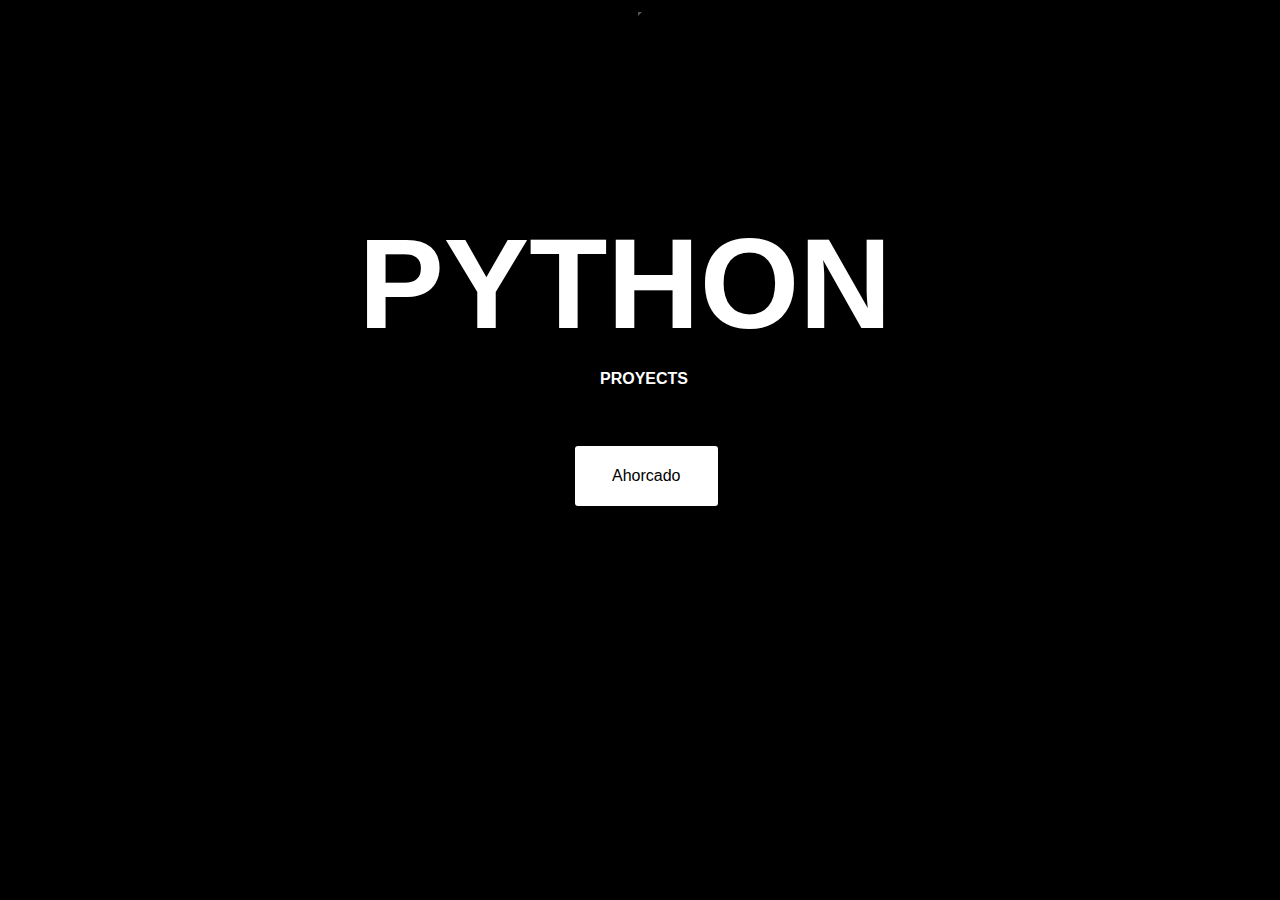
<file: index.html>
<!DOCTYPE html>
<html lang="en">
<head>
    <meta charset="UTF-8">
    <meta http-equiv="X-UA-Compatible" content="IE=edge">
    <meta name="viewport" content="width=device-width, initial-scale=1.0">
    <link type="text/css" rel="stylesheet" href="style.css">
    <title>Python Proyects [ESPAÑOL]</title>
    <link rel="preconnect" href="https://fonts.googleapis.com">
    <link rel="preconnect" href="https://fonts.gstatic.com" crossorigin>
    <link href="https://fonts.googleapis.com/css2?family=Oswald&family=Raleway:wght@300&display=swap" rel="stylesheet">
</head>
<body>
    <div class="aaa" id="div-one">
        <ul>
            <button id="z">
                <a class="button" id="ahorcado" href="./proyects/ahorcado/index.html">Ahorcado</a>
            </button>
        </ul>
        <h1 id="h1-header">PYTHON</h1> 
        <h3 id="h3-header">PROYECTS</h3> 
    </div>
</body>
</html>
</file>
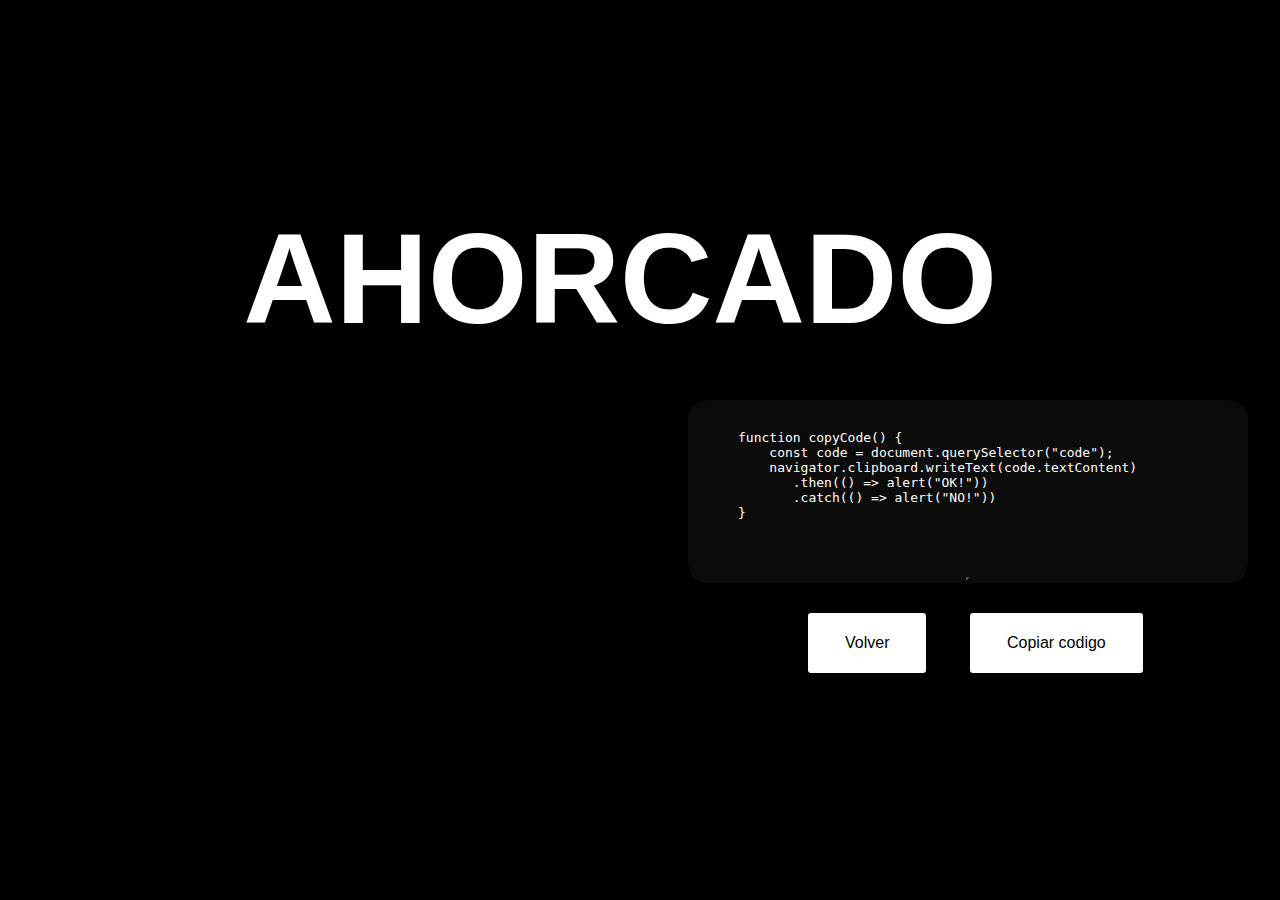
<file: proyects/ahorcado/index.html>
<!DOCTYPE html>
<html lang="en">
<head>
    <meta charset="UTF-8">
    <meta http-equiv="X-UA-Compatible" content="IE=edge">
    <meta name="viewport" content="width=device-width, initial-scale=1.0">
    <link type="text/css" rel="stylesheet" href="style.css">
    <title>Python Proyects [ESPAÑOL]</title>
    <link rel="preconnect" href="https://fonts.googleapis.com">
    <link rel="preconnect" href="https://fonts.gstatic.com" crossorigin>
    <script async src="script.js"></script>
    <link href="https://fonts.googleapis.com/css2?family=Oswald&family=Raleway:wght@300&display=swap" rel="stylesheet">
</head>
<body>
    <div class= 'container'>
    <div class="container_content">
    <div class="container_content_inner">
    <div class="aaa" id="div-one">
        <h1 id="h1-header">AHORCADO</h1> 
        <div id="code">
            <pre>
                <code id="code-s">
function copyCode() {
    const code = document.querySelector("code");
    navigator.clipboard.writeText(code.textContent)
       .then(() => alert("OK!"))
       .catch(() => alert("NO!"))
}                 
                </code>
            </pre>
            <button id="z">
                 <a class="button" id="back" href="../../index.html">Volver</a>
            </button>
            <button onclick="copyCode()" id="copy-btn">Copiar codigo</button>
        </div>
    </div>
    <div class="container_outer_img">
    <div class="img-inner">
    <div class="overlay"></div>
</body>
</html>
</file>
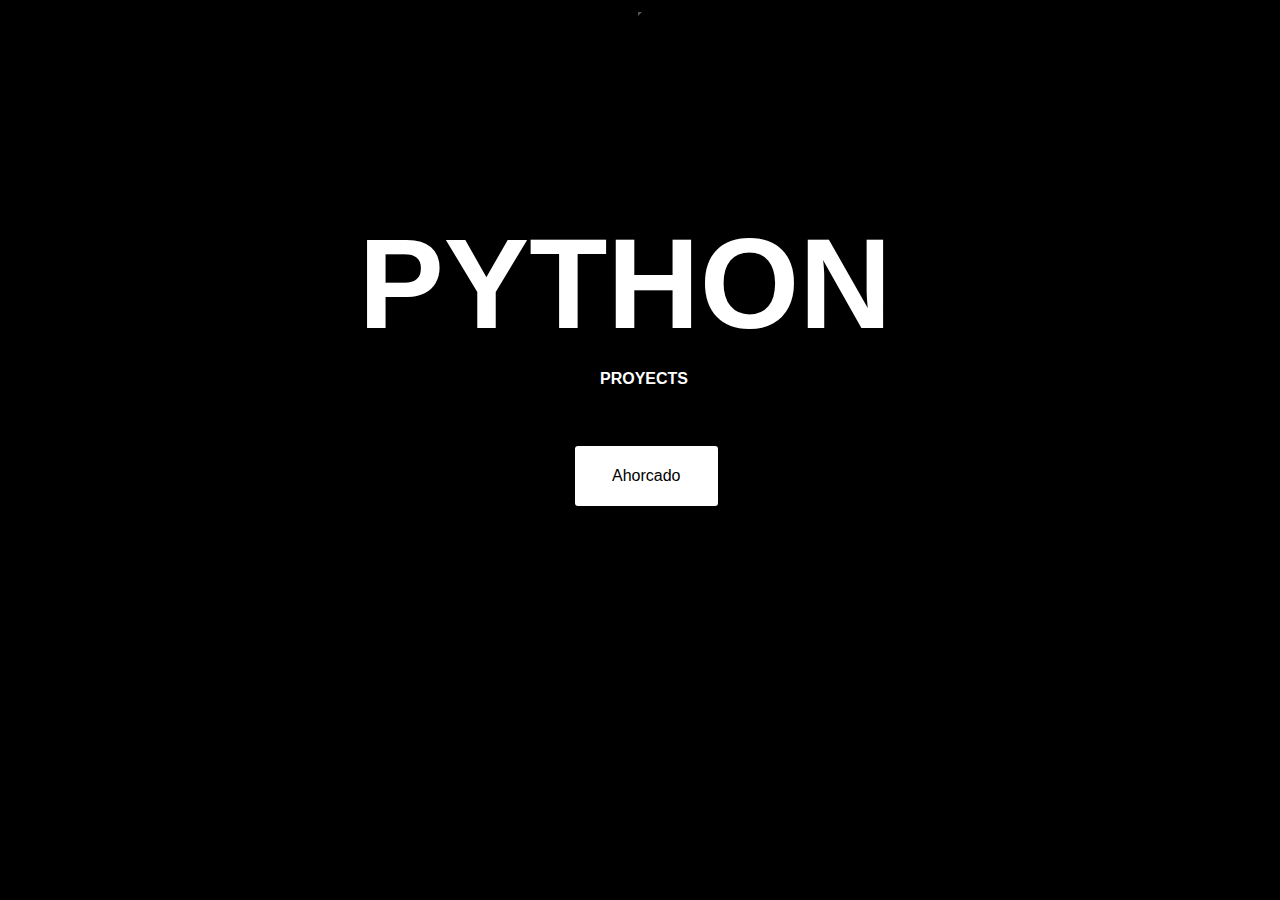
<file: home.html>
<!DOCTYPE html>
<html lang="en">
<head>
    <meta charset="UTF-8">
    <meta http-equiv="X-UA-Compatible" content="IE=edge">
    <meta name="viewport" content="width=device-width, initial-scale=1.0">
    <link type="text/css" rel="stylesheet" href="style.css">
    <title>Python Proyects [ESPAÑOL]</title>
    <link rel="preconnect" href="https://fonts.googleapis.com">
    <link rel="preconnect" href="https://fonts.gstatic.com" crossorigin>
    <link href="https://fonts.googleapis.com/css2?family=Oswald&family=Raleway:wght@300&display=swap" rel="stylesheet">
</head>
<body>
    <div class="aaa" id="div-one">
        <ul>
            <button id="z">
                <a class="button" id="ahorcado" href="./proyects/ahorcado/index.html">Ahorcado</a>
            </button>
        </ul>
        <h1 id="h1-header">PYTHON</h1> 
        <h3 id="h3-header">PROYECTS</h3> 
    </div>
</body>
</html>
</file>
<file: style.css>
*{
    padding: 0px;
    margin: 0px;
}

#z {
  text-decoration: none;
  background-color: transparent;
}

#div-one {
  width: 100vw;
  height: 100vh;
  position: relative;
  background: #000;
  margin: 0;
  padding: 0;
  box-sizing: border-box;
  text-align: center;
}

#h1-header {
  font-size: 8em;
  margin-top: 1.5em;
  margin-left: -2.2em;
  font-family:'Gill Sans', 'Gill Sans MT', Calibri, 'Trebuchet MS', sans-serif;
  color: white;
  text-align: center;
  position: absolute;
  display: inline-block;
}

#h3-header {
  font-size: 1em;
  margin-top: 22em;
  margin-left: -2.5em;
  font-family: 'Gill Sans', 'Gill Sans MT', Calibri, 'Trebuchet MS', sans-serif;
  color: white;
  text-align: center;
  position: absolute;
  display: inline-block;
}

@import url('https://fonts.googleapis.com/css2?family=Oswald&family=Raleway:wght@300;500;700&family=Rubik+Iso&display=swap');
.button {
  background-color: #ffff; 
  border: none;
  color: white;
  padding: 16px 32px;
  text-align: center;
  text-decoration: none;
  display: inline-block;
  font-size: 16px;
  margin: 4px 2px;
  transition-duration: 0.4s;
  cursor: pointer;
  border-radius: 3px;
  font-family:'Gill Sans', 'Gill Sans MT', Calibri, 'Trebuchet MS', sans-serif;
  margin-top: 27em;
  margin-left: -65px;
}

#ahorcado {
  position: absolute;
  color: #000000;
  border: 5px solid #ffff;
  background-color: #ffff;
  display: center;
}

#ahorcado:hover {
  border-color: #555555;
  color: #000000;
}
</file>
<file: proyects/ahorcado/style.css>
* {
    margin: 0;
    padding: 0;
}


#copy-btn {
    background-color: #ffff; 
    border: none;
    color: white;
    padding: 16px 32px;
    text-align: center;
    text-decoration: none;
    display: inline-block;
    font-size: 16px;
    margin: 4px 2px;
    transition-duration: 0.4s;
    cursor: pointer;
    border-radius: 3px;
    font-family:'Gill Sans', 'Gill Sans MT', Calibri, 'Trebuchet MS', sans-serif;
    margin-top: 3em;
    margin-left: 0em;
  }
  
  #z {
    text-decoration: none;
    background-color: transparent;
  }

  #copy-btn {
    position: absolute;
    color: #000000;
    border: 5px solid #ffff;
    background-color: #ffff;
    display: center;
  }
  
  #copy-btn:hover {
    border-color: #555555;
    color: #000000;
  }

#code {
    position: absolute;
    margin-top: 25em;
    margin-left: 43em;
    background-color: rgb(11, 11, 10);
    border-radius: 20px;
    color: #ffff;
    width: 35em;
}

#code-s {
    margin: 0 auto;
    text-align: left;
    margin-left: 50px;
    display: block;
}

#div-one {
    width: 100vw;
    height: 100vh;
    position: relative;
    background: #000;
    margin: 0;
    padding: 0;
    box-sizing: border-box;
    text-align: center;
  }

#h1-header {
    font-size: 8em;
    margin-top: 1.6em;
    margin-left: -3.1em;
    font-family:'Gill Sans', 'Gill Sans MT', Calibri, 'Trebuchet MS', sans-serif;
    color: white;
    text-align: center;
    position: absolute;
    display: inline-block;
}

.button {
    background-color: #ffff; 
    border: none;
    color: white;
    padding: 16px 32px;
    text-align: center;
    text-decoration: none;
    display: inline-block;
    font-size: 16px;
    margin: 4px 2px;
    transition-duration: 0.4s;
    cursor: pointer;
    border-radius: 3px;
    font-family:'Gill Sans', 'Gill Sans MT', Calibri, 'Trebuchet MS', sans-serif;
    margin-top: 2.1em;
    margin-left: -10em;
  }
  
  #back {
    position: absolute;
    color: #000000;
    border: 5px solid #ffff;
    background-color: #ffff;
    display: center;
  }
  
  #back:hover {
    border-color: #555555;
    color: #000000;
  }
</file>
